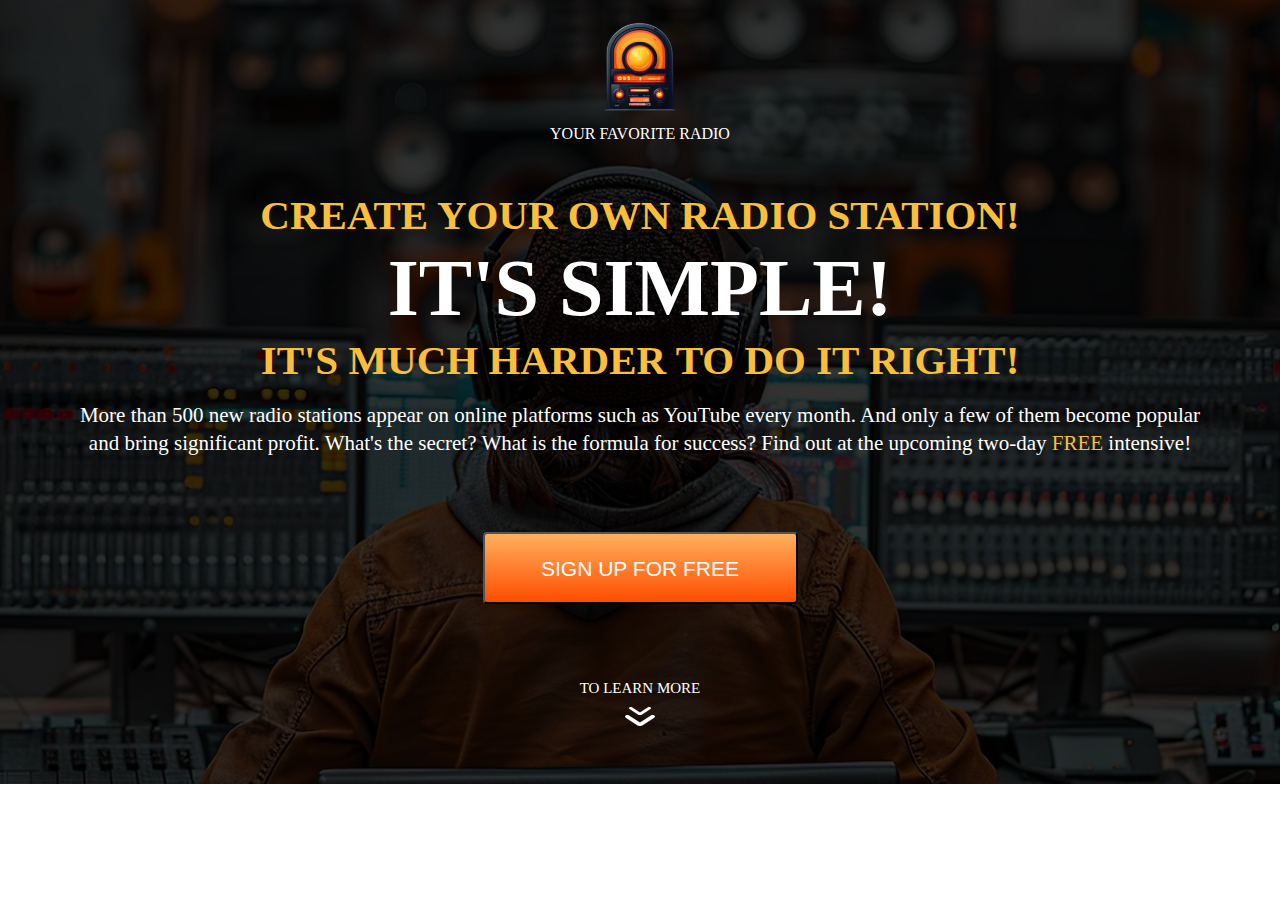
<file: WEB/chernovik/index.html>
<!DOCTYPE html>
<html lang="en">
<head>
    <meta charset="UTF-8">
    <meta name="viewport" content="width=device-width, initial-scale=1.0">
    <title>Document</title>
    <link rel="stylesheet" href="css/style.css">
</head>
<body>
    <main>
        <section class="promo">
            <div class="container">

                <div class="logo">
                    <img src="img/first_screen/logo.svg" alt="" class="logo__img">
                    <div class="logo__text">Your favorite radio</div>
                </div>

                <h1 class="title title__colored">Create your own radio station!</h1>
                <h2 class="title title__big">It's simple!</h2>
                <h2 class="title title__colored">It's much harder to do it right!</h2>
                <p class="promo__text">More than 500 new radio stations appear on online platforms such as YouTube every month. And only a few of them become
                popular and bring significant profit. What's the secret? What is the formula for success? Find out at the upcoming
                two-day <span>free</span> intensive!</p>

                <button class="btn">Sign up for free</button>

                <div class="promo__more-text">To learn more</div>
                <img src="img/first_screen/down_icon.svg" alt="down_icon" class="more__img">

            </div>
        </section>
    </main>
</body>
</html>
</file>
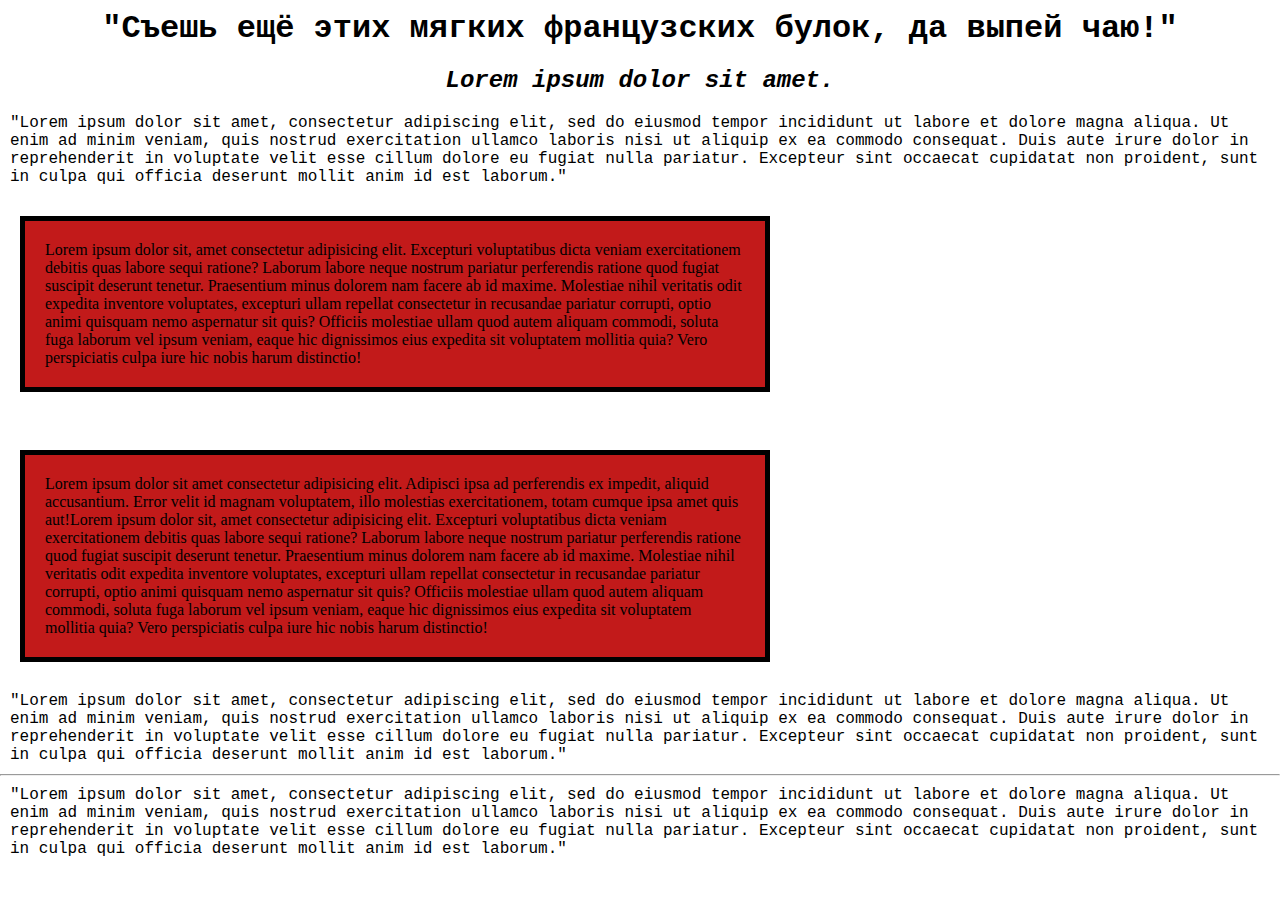
<file: WEB/petrichenko_project/src/index.html>
<!DOCTYPE html>
<html lang="en">
<head>
    <meta charset="UTF-8">
    <meta name="viewport" content="width=device-width, initial-scale=1.0">
    <title>Title</title>
    <link rel="stylesheet" href="css/style.css">
</head>
<body>
    
    <h1>"Съешь ещё этих мягких французских булок, да выпей чаю!"</h1>

    <h2>Lorem ipsum dolor sit amet.</h2>

    <p>"Lorem ipsum dolor sit amet, consectetur adipiscing elit, sed do eiusmod tempor incididunt ut labore et dolore magna aliqua. Ut enim ad minim veniam, quis nostrud exercitation ullamco laboris nisi ut aliquip ex ea commodo consequat. Duis aute irure dolor in reprehenderit in voluptate velit esse cillum dolore eu fugiat nulla pariatur. Excepteur sint occaecat cupidatat non proident, sunt in culpa qui officia deserunt mollit anim id est laborum."</p>

    <div class="box">Lorem ipsum dolor sit, amet consectetur adipisicing elit. Excepturi voluptatibus dicta veniam exercitationem debitis quas labore sequi ratione? Laborum labore neque nostrum pariatur perferendis ratione quod fugiat suscipit deserunt tenetur.
    Praesentium minus dolorem nam facere ab id maxime. Molestiae nihil veritatis odit expedita inventore voluptates, excepturi ullam repellat consectetur in recusandae pariatur corrupti, optio animi quisquam nemo aspernatur sit quis?
    Officiis molestiae ullam quod autem aliquam commodi, soluta fuga laborum vel ipsum veniam, eaque hic dignissimos eius expedita sit voluptatem mollitia quia? Vero perspiciatis culpa iure hic nobis harum distinctio!</div>
    <br>
    <div class="box">Lorem ipsum dolor sit amet consectetur adipisicing elit. Adipisci ipsa ad perferendis ex impedit, aliquid accusantium. Error velit id magnam voluptatem, illo molestias exercitationem, totam cumque ipsa amet quis aut!Lorem ipsum dolor sit, amet consectetur adipisicing elit. Excepturi voluptatibus dicta veniam exercitationem debitis quas labore sequi ratione? Laborum labore neque nostrum pariatur perferendis ratione quod fugiat suscipit deserunt tenetur.
    Praesentium minus dolorem nam facere ab id maxime. Molestiae nihil veritatis odit expedita inventore voluptates, excepturi ullam repellat consectetur in recusandae pariatur corrupti, optio animi quisquam nemo aspernatur sit quis?
    Officiis molestiae ullam quod autem aliquam commodi, soluta fuga laborum vel ipsum veniam, eaque hic dignissimos eius expedita sit voluptatem mollitia quia? Vero perspiciatis culpa iure hic nobis harum distinctio!</div>

    <p>"Lorem ipsum dolor sit amet, consectetur adipiscing elit, sed do eiusmod tempor incididunt ut labore et dolore magna aliqua. Ut enim ad minim veniam, quis nostrud exercitation ullamco laboris nisi ut aliquip ex ea commodo consequat. Duis aute irure dolor in reprehenderit in voluptate velit esse cillum dolore eu fugiat nulla pariatur. Excepteur sint occaecat cupidatat non proident, sunt in culpa qui officia deserunt mollit anim id est laborum."</p>
    <hr>

    <p>"Lorem ipsum dolor sit amet, consectetur adipiscing elit, sed do eiusmod tempor incididunt ut labore et dolore magna aliqua. Ut enim ad minim veniam, quis nostrud exercitation ullamco laboris nisi ut aliquip ex ea commodo consequat. Duis aute irure dolor in reprehenderit in voluptate velit esse cillum dolore eu fugiat nulla pariatur. Excepteur sint occaecat cupidatat non proident, sunt in culpa qui officia deserunt mollit anim id est laborum."</p>
</body>
</html>
</file>
<file: WEB/chernovik/css/style.css>
* {
  box-sizing: border-box;
  padding: 0;
  margin: 0;
}

.container {
  max-width: 1140px;
  margin: 0 auto;
}

.btn {
  display: block;
  margin: 0 auto;
  width: 315px;
  height: 72px;
  border-radius: 4px;
  background: linear-gradient(
    0deg,
    rgba(255, 76.5, 0, 1) 0%,
    rgba(254, 176, 93, 1) 100%
  );
  color: rgba(255, 255, 255, 1);
  font-size: 21px;
  font-weight: 500;
  line-height: 25px;
  text-align: center;
  text-transform: uppercase;
  padding: 0 15px;
  cursor: pointer;
}

.promo .btn {
  margin: 75px auto;
}

.promo {
  padding: 22px 0 58px 0;
  background: url("../img/first_screen/main_bg.jpeg") center center / cover
    no-repeat;
}

.logo__img {
  display: block;
  margin: 0 auto;
}

.logo__text {
  padding-top: 13px;
  color: rgba(255, 255, 255, 1);
  font-style: Medium;
  font-size: 16px;
  font-weight: 500;
  line-height: 19px;
  text-align: center;
  text-transform: uppercase;
}

.promo h1 {
  padding-top: 52px;
}

.promo h2 {
  padding-top: 12px;
}

.title {
  font-weight: 900;
  text-align: center;
  text-transform: uppercase;
}

.title__big {
  color: rgba(255, 255, 255, 1);
  font-size: 80px;
  line-height: 80px;
}

.title__colored {
  color: rgba(249, 191, 59, 1);
  font-size: 41px;
  line-height: 41px;
}

.promo__text {
  margin-top: 20px;
  color: white;
  font-size: 21px;
  font-weight: 500;
  line-height: 28px;
  text-align: center;
}

.promo__text span {
  color: rgba(249, 191, 59, 1);
  text-transform: uppercase;
}

.promo__more-text {
  color: rgba(255, 255, 255, 1);
  font-size: 15px;
  font-weight: 500;
  line-height: 18px;
  text-align: center;
  text-transform: uppercase;
}

.more__img {
  display: block;
  margin: 10px auto 0 auto;
}
</file>
<file: WEB/petrichenko_project/src/css/style.css>
*{
    margin: 0;
    padding: 0;
}

h1, h2 {
    text-align: center;
    font-family: 'Courier New', Courier, monospace;
    padding: 10px;
}

h2 {
    font-style: italic;
}

p {
    text-decoration: none;
    font-size: 16px;
    font-weight: 500;
    font-family: 'Courier New', Courier, monospace;
    /* font-style: italic; */
    padding: 10px;
}

img {
    height: auto;
    width: 500px;
}

.box {
    min-height: auto;
    width: 700px;
    background-color: rgb(194, 26, 26);
    /* border-color: black;
    border-width: 5px;
    border-style: solid; */
    border: 5px solid black;
    padding: 20px;
    margin: 20px 20px;
}
</file>
